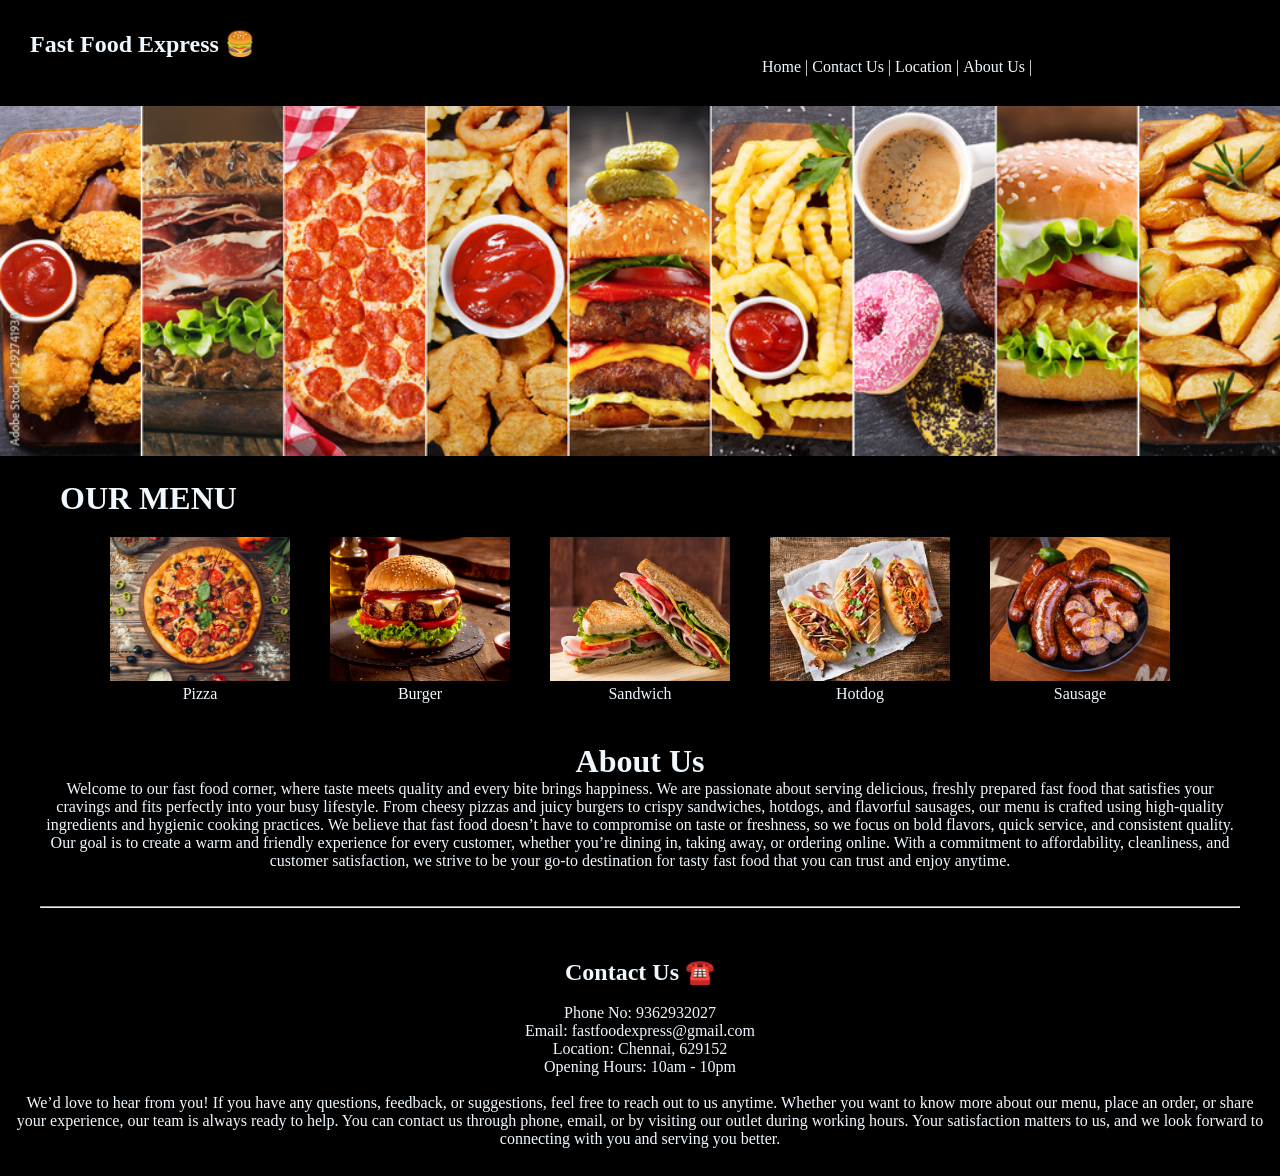
<file: index.html>
<!DOCTYPE html>
<html lang="en">
<head>
    <meta charset="UTF-8">
    <meta name="viewport" content="width=device-width, initial-scale=1.0">
    <title>Fast Food Express 🍔</title>
    <link rel="stylesheet" href="style.css">
</head>
<body>
    <div class="nav">
        <nav>
            <h1>Fast Food Express 🍔</h1>
            <ul>
                <a href="index.html"><li>Home |</li></a>
                <li>Contact Us |</li>
                <a href="https://maps.app.goo.gl/tnDFx5wjQfYwQe2E8"><li>Location |</li></a>
                <li>About Us |</li>
            </ul>
        </nav>
    </div>
    <div class="main">
        <img src="fast food image1.jpg" alt="">
    </div>
    <div class="menu">
         <h1 style="margin-left: 40px; padding: 10px;">OUR MENU</h1>
    </div>
    <div class="items">
        <div class="food">
            <a href="pizza.html">
                <img src="pizza image.avif" alt="Pizza">
            </a>
            <p>Pizza</p>
        </div>
        <div class="food">
           <a href="burger.html">
                <img src="burger-image.avif" alt="Burger">
            </a>
            <p>Burger</p>
        </div>
        <div class="food">
           <a href="sandwich.html">
                <img src="sandwich image.jpg" alt="Sandwich">
            </a>
            <p>Sandwich</p>
        </div>
        <div class="food">
            <a href="hotdog.html">
                <img src="hotdog image.jpg" alt="Hotdog">
            </a>
            <p>Hotdog</p>
        </div>
        <div class="food">
            <a href="sausage.html">
                <img src="hotdog image.webp" alt="Sausage">
            </a>
            <p>Sausage</p>
        </div>
    </div>
    <div class="about">
        <center>
        <h1>About Us</h1>
        <p>Welcome to our fast food corner, where taste meets quality and every bite brings happiness. We are passionate about serving delicious, freshly prepared fast food that satisfies your cravings and fits perfectly into your busy lifestyle. From cheesy pizzas and juicy burgers to crispy sandwiches, hotdogs, and flavorful sausages, our menu is crafted using high-quality ingredients and hygienic cooking practices. We believe that fast food doesn’t have to compromise on taste or freshness, so we focus on bold flavors, quick service, and consistent quality. Our goal is to create a warm and friendly experience for every customer, whether you’re dining in, taking away, or ordering online. With a commitment to affordability, cleanliness, and customer satisfaction, we strive to be your go-to destination for tasty fast food that you can trust and enjoy anytime.</p>
        <br><br>
        <hr>
        </center>
    </div>
    <div class="contact">
        <center>
            <h2>Contact Us ☎️</h2>
            <p> <br>Phone No: 9362932027</p>
            <p>Email: fastfoodexpress@gmail.com</p>
            <p>Location: Chennai, 629152</p>
            <p>Opening Hours: 10am - 10pm</p>
            <br>
            <p>We’d love to hear from you! If you have any questions, feedback, or suggestions, feel free to reach out to us anytime. Whether you want to know more about our menu, place an order, or share your experience, our team is always ready to help. You can contact us through phone, email, or by visiting our outlet during working hours. Your satisfaction matters to us, and we look forward to connecting with you and serving you better.</p>
            <br>
        </center>
    </div>
</body>
</html>
</file>
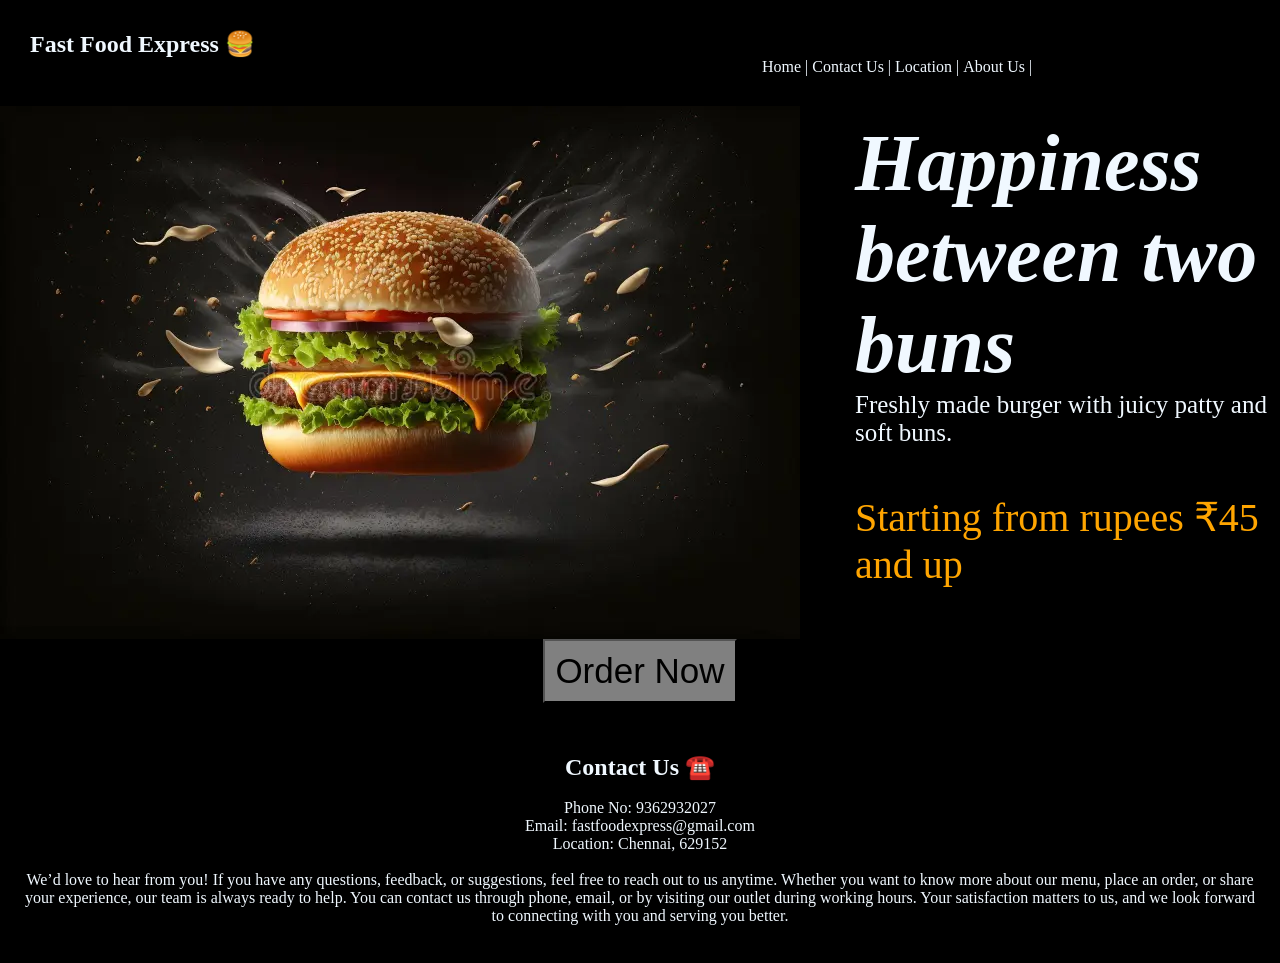
<file: burger.html>
<!DOCTYPE html>
<html lang="en">
<head>
    <meta charset="UTF-8">
    <meta name="viewport" content="width=device-width, initial-scale=1.0">
    <title>Fast Food Express</title>
    <link rel="stylesheet" href="menu.css">
</head>
<body>
    <div class="nav">
        <nav>
            <h1>Fast Food Express 🍔</h1>
            <ul>
                <a href="index.html"><li>Home |</li></a>
                <li>Contact Us |</li>
                <a href="https://maps.app.goo.gl/tnDFx5wjQfYwQe2E8"><li>Location |</li></a>
                <li>About Us |</li>
            </ul>
        </nav>
    </div>
    <div class="food">
        <img src="burger image 2.webp" alt="Burger" style="width: auto;">
        <div class="text">
            <h1 style="font-style: oblique;">Happiness between two buns</h1>
            <p style="font-size: 25px;">Freshly made burger with juicy patty and soft buns.</p>
            <br>
            <p style="color: orange;">Starting from rupees ₹45 and up</p>
        </div>
    </div>
    </div>
    <div class="button" style="text-align: center;">
        <a href="order.html">
            <button>Order Now</button>
        </a>
    </div>
    <div class="contact" style="margin: 20px;">
        <center>
            <h2>Contact Us ☎️</h2>
            <p> <br>Phone No: 9362932027</p>
            <p>Email: fastfoodexpress@gmail.com</p>
            <p>Location: Chennai, 629152</p>
            <br>
            <p>We’d love to hear from you! If you have any questions, feedback, or suggestions, feel free to reach out to us anytime. Whether you want to know more about our menu, place an order, or share your experience, our team is always ready to help. You can contact us through phone, email, or by visiting our outlet during working hours. Your satisfaction matters to us, and we look forward to connecting with you and serving you better.</p>
            <br>
    </div>
</body>
</html>
</file>
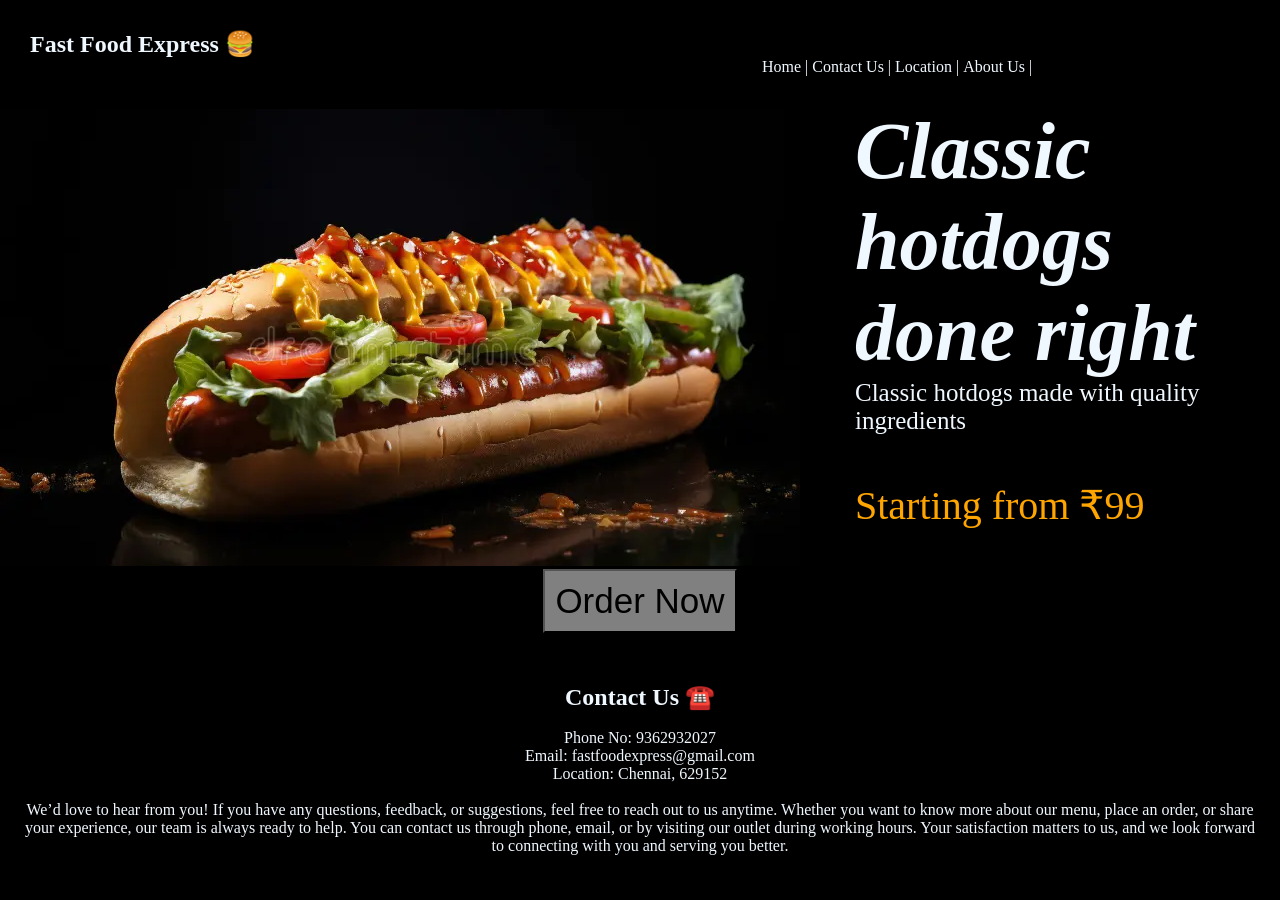
<file: hotdog.html>
<!DOCTYPE html>
<html lang="en">
<head>
    <meta charset="UTF-8">
    <meta name="viewport" content="width=device-width, initial-scale=1.0">
    <title>Fast Food Express</title>
    <link rel="stylesheet" href="menu.css">
</head>
<body>
    <div class="nav">
        <nav>
            <h1>Fast Food Express 🍔</h1>
            <ul>
                <a href="index.html"><li>Home |</li></a>
                <li>Contact Us |</li>
                <a href="https://maps.app.goo.gl/tnDFx5wjQfYwQe2E8"><li>Location |</li></a>
                <li>About Us |</li>
            </ul>
        </nav>
    </div>
    <div class="food">
        <img src="hotdog image2.webp" alt="Hotdog">
        <div class="text">
            <h1 style="font-style: oblique;">Classic hotdogs done right</h1>
            <p style="font-size: 25px;">Classic hotdogs made with quality ingredients</p>
            <br>
            <p style="color: orange;">Starting from ₹99</p>
        </div>
    </div>
    <div class="button" style="text-align: center;">
       <a href="order.html">
        <button>Order Now</button>
       </a>
    </div>
    <div class="contact" style="margin: 20px;">
        <center>
            <h2>Contact Us ☎️</h2>
            <p> <br>Phone No: 9362932027</p>
            <p>Email: fastfoodexpress@gmail.com</p>
            <p>Location: Chennai, 629152</p>
            <br>
            <p>We’d love to hear from you! If you have any questions, feedback, or suggestions, feel free to reach out to us anytime. Whether you want to know more about our menu, place an order, or share your experience, our team is always ready to help. You can contact us through phone, email, or by visiting our outlet during working hours. Your satisfaction matters to us, and we look forward to connecting with you and serving you better.</p>
            <br>
        </center>
    </div>
</body>
</html>
</file>
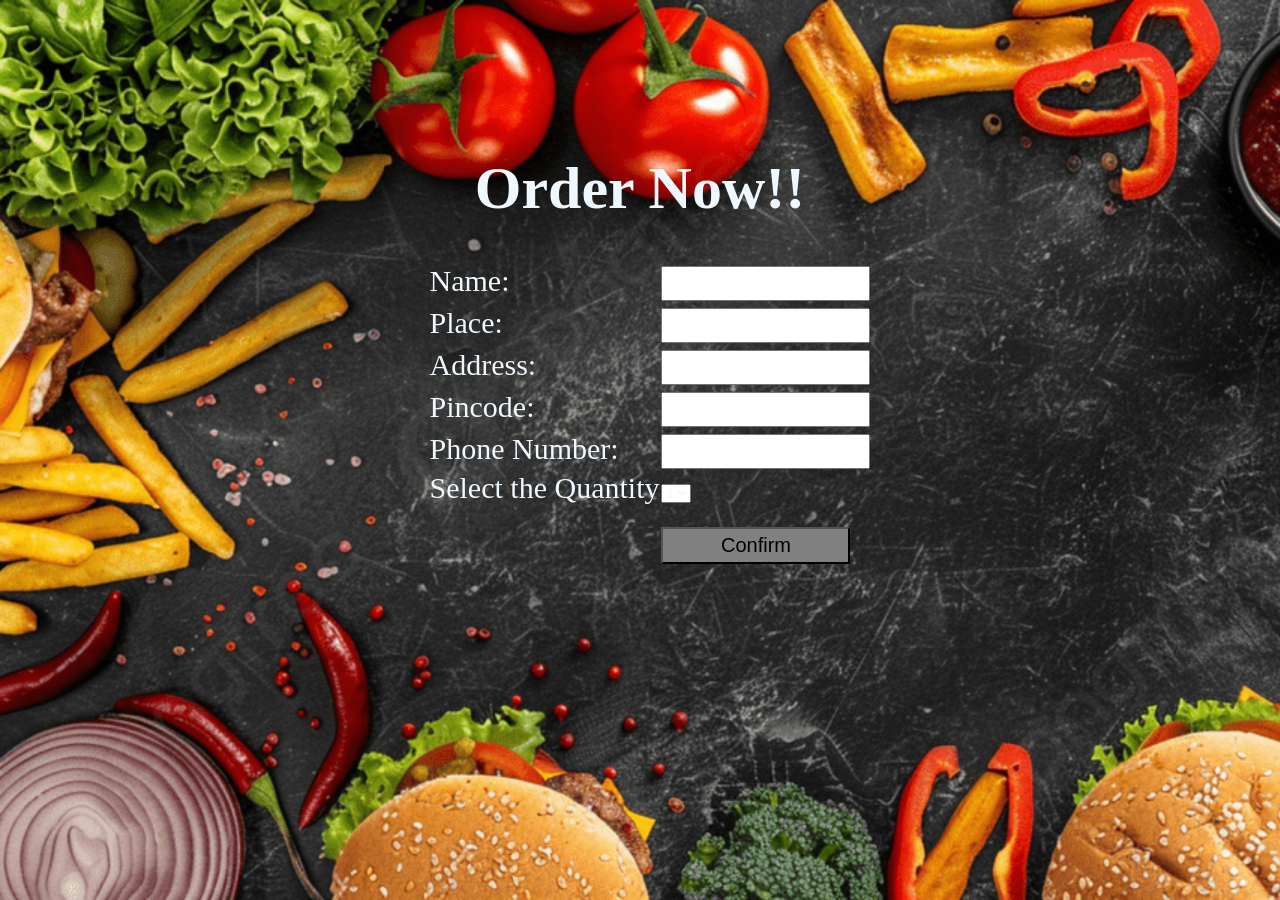
<file: order.html>
<!DOCTYPE html>
<html lang="en">
<head>
    <meta charset="UTF-8">
    <meta name="viewport" content="width=device-width, initial-scale=1.0">
    <title>Order</title>
    <link rel="stylesheet" href="order.css">
</head>
<body>
    <div class="main">
    <center>
        <div class="form">
        <h2 style="font-style: normal; font-size: 60px;">Order Now!!</h2>
        <br><br>
        <form>
            <table>
                <tr>
                    <td>Name: </td><td><input type="text"></td>
                </tr>
                <tr>
                    <td>Place:</td><td><input type="text"></td>
                </tr>
                <tr>
                    <td>Address:</td><td><input type="text"></td>
                </tr>
                <tr>
                    <td>Pincode:</td><td><input type="number"></td>
                </tr>
                <tr>
                    <td>Phone Number:</td><td><input type="number"></td>
                </tr>
                <tr>
                    <td>Select the Quantity</td>
                    <td><select>
                        <option>1</option>
                        <option>2</option>
                        <option>3</option>
                        <option>4</option>
                        <option>5</option>
                        <option>6</option>
                    </select></td>
                </tr>
                <tr>
                    <td></td><td><input type="submit" value="Confirm" style="cursor: pointer;"></td>
                </tr>
            </table>
        </form>
        </div>
        <br><br>
        <br>
        </div>
    </center>
</file>
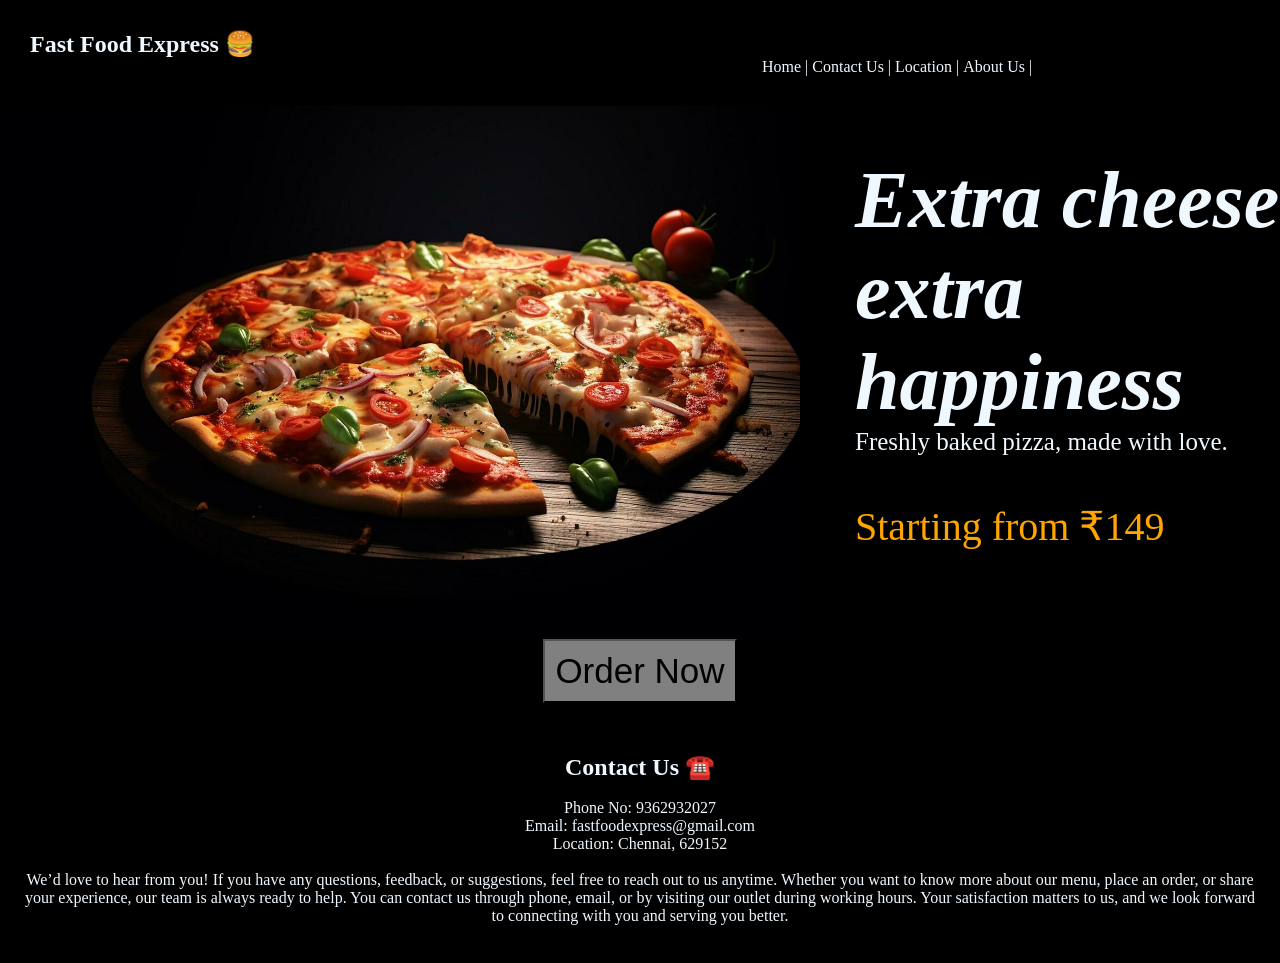
<file: pizza.html>
<!DOCTYPE html>
<html lang="en">
<head>
    <meta charset="UTF-8">
    <meta name="viewport" content="width=device-width, initial-scale=1.0">
    <title>Fast Food Express</title>
    <link rel="stylesheet" href="menu.css">
</head>
<body>
    <div class="nav">
        <nav>
            <h1>Fast Food Express 🍔</h1>
            <ul>
                <a href="index.html"><li>Home |</li></a>
                <li>Contact Us |</li>
                <a href="https://maps.app.goo.gl/tnDFx5wjQfYwQe2E8"><li>Location |</li></a>
                <li>About Us |</li>
            </ul>
        </nav>
    </div>
    <div class="food">
        <img src="pizza image2.jpg" alt="Pizza" style="width: 800px;">
        <div class="text">
            <h1 style="font-style: oblique;">Extra cheese extra happiness</h1>
            <p style="font-size: 25px;">Freshly baked pizza, made with love.</p>
            <br>
            <p style="color: orange;">Starting from ₹149</p>
        </div>
    </div>
    <div class="button" style="text-align: center;">
        <a href="order.html">
            <button>Order Now</button>
        </a>
    </div>
    <div class="contact" style="margin: 20px;">
        <center>
            <h2>Contact Us ☎️</h2>
            <p> <br>Phone No: 9362932027</p>
            <p>Email: fastfoodexpress@gmail.com</p>
            <p>Location: Chennai, 629152</p>
            <br>
            <p>We’d love to hear from you! If you have any questions, feedback, or suggestions, feel free to reach out to us anytime. Whether you want to know more about our menu, place an order, or share your experience, our team is always ready to help. You can contact us through phone, email, or by visiting our outlet during working hours. Your satisfaction matters to us, and we look forward to connecting with you and serving you better.</p>
            <br>
        </center>
    </div>
</body>
</html>
</file>
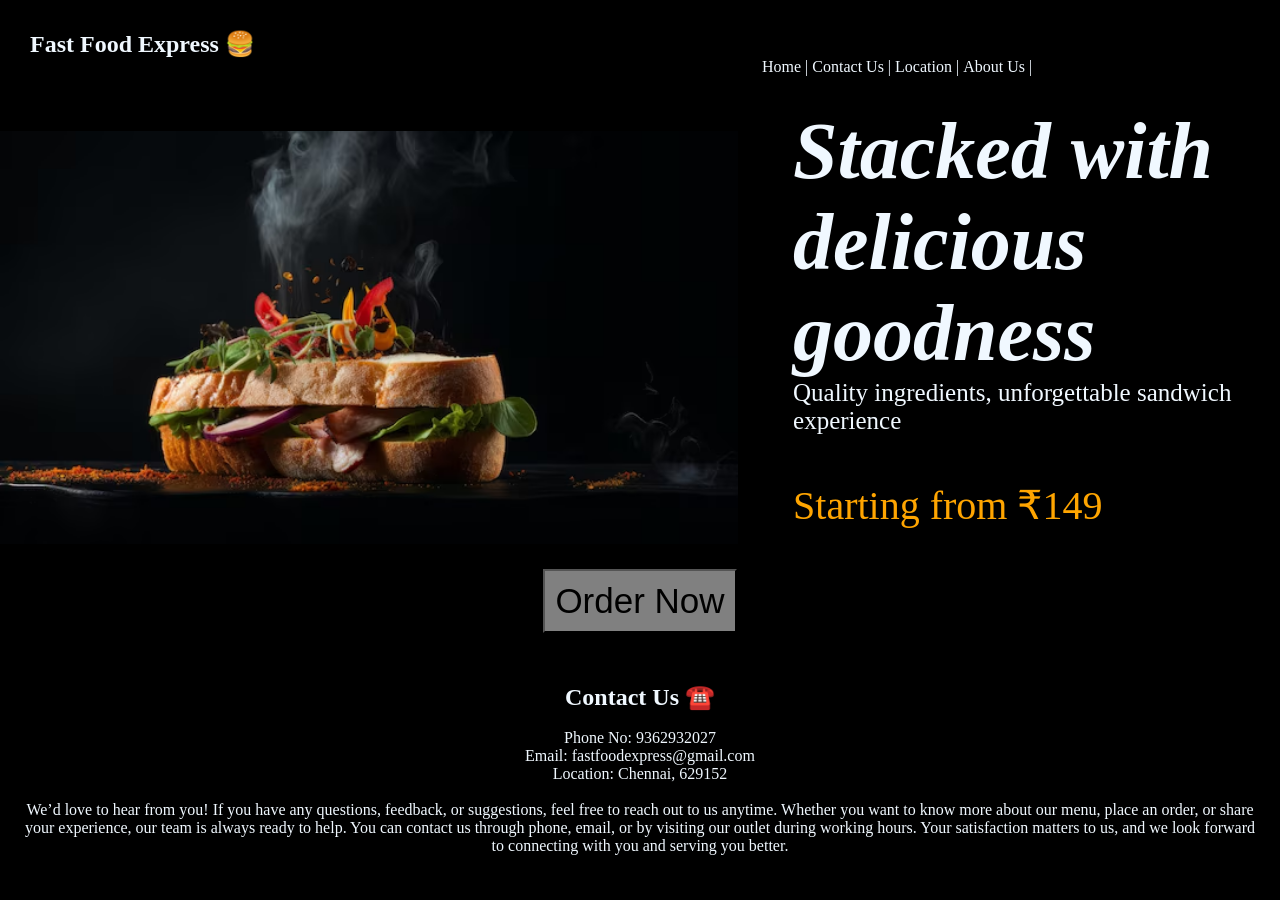
<file: sandwich.html>
<!DOCTYPE html>
<html lang="en">
<head>
    <meta charset="UTF-8">
    <meta name="viewport" content="width=device-width, initial-scale=1.0">
    <title>Fast Food Express</title>
    <link rel="stylesheet" href="menu.css">
</head>
<body>
    <div class="nav">
        <nav>
            <h1>Fast Food Express 🍔</h1>
            <ul>
                <a href="index.html"><li>Home |</li></a>
                <li>Contact Us |</li>
                <a href="https://maps.app.goo.gl/tnDFx5wjQfYwQe2E8"><li>Location |</li></a>
                <li>About Us |</li>
            </ul>
        </nav>
    </div>
    <div class="food">
        <img src="sandwich image2.avif" alt="Sandwich" style="width: 1600px;">
        <div class="text">
            <h1 style="font-style: oblique;">Stacked with delicious goodness</h1>
            <p style="font-size: 25px;">Quality ingredients, unforgettable sandwich experience</p>
            <br>
            <p style="color: orange;">Starting from ₹149</p>
        </div>
    </div>
    <div class="button" style="text-align: center;">
        <a href="order.html">
            <button>Order Now</button>
        </a>
    </div>
    <div class="contact" style="margin: 20px;">
        <center>
            <h2>Contact Us ☎️</h2>
            <p> <br>Phone No: 9362932027</p>
            <p>Email: fastfoodexpress@gmail.com</p>
            <p>Location: Chennai, 629152</p>
            <br>
            <p>We’d love to hear from you! If you have any questions, feedback, or suggestions, feel free to reach out to us anytime. Whether you want to know more about our menu, place an order, or share your experience, our team is always ready to help. You can contact us through phone, email, or by visiting our outlet during working hours. Your satisfaction matters to us, and we look forward to connecting with you and serving you better.</p>
            <br>
    </div>
</body>
</html>
</file>
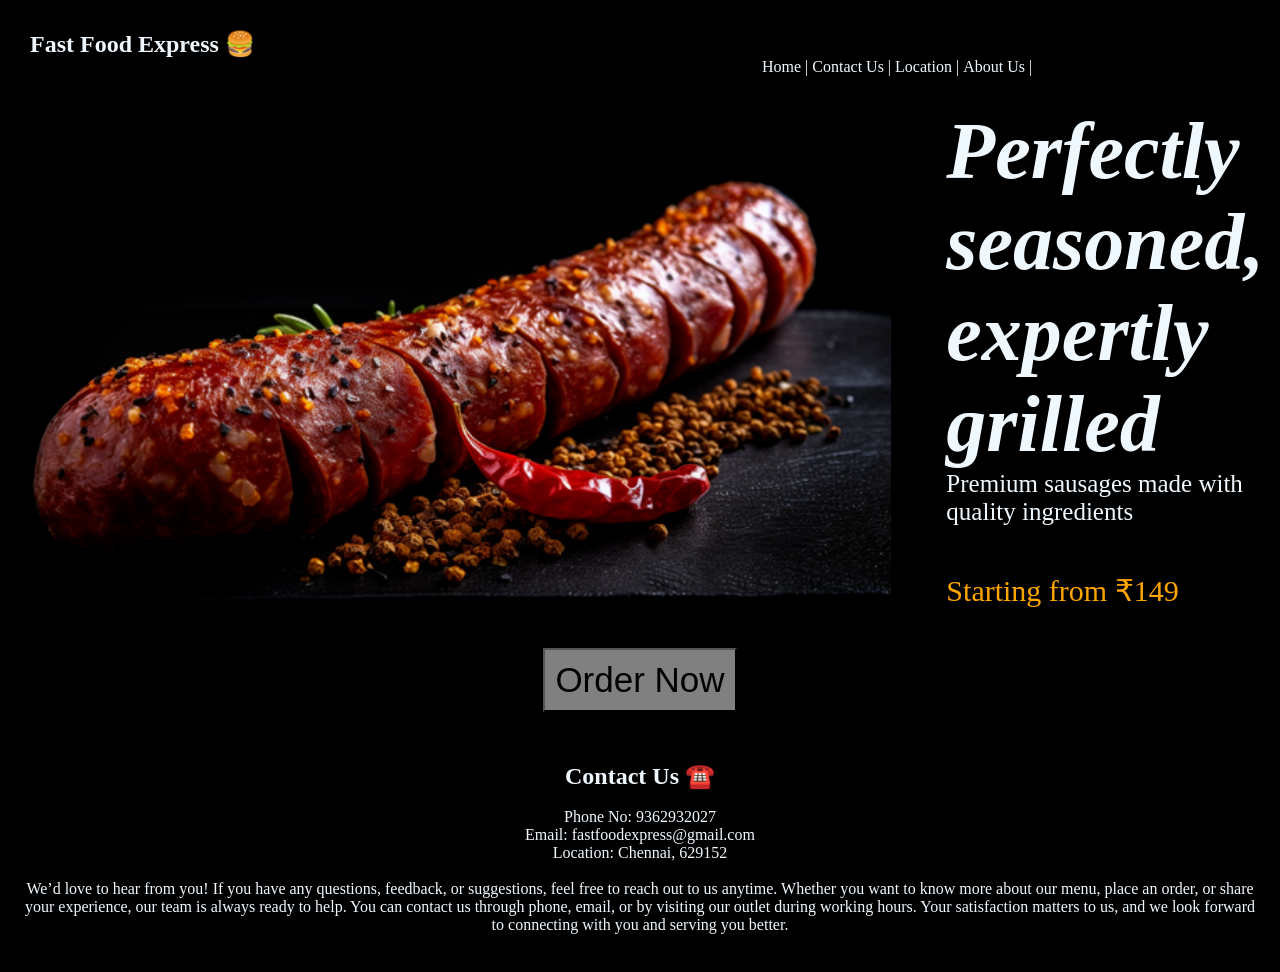
<file: sausage.html>
<!DOCTYPE html>
<html lang="en">
<head>
    <meta charset="UTF-8">
    <meta name="viewport" content="width=device-width, initial-scale=1.0">
    <title>Fast Food Express</title>
    <link rel="stylesheet" href="menu.css">
</head>
<body>
    <div class="nav">
        <nav>
            <h1>Fast Food Express 🍔</h1>
            <ul>
                <a href="index.html"><li>Home |</li></a>
                <li>Contact Us |</li>
                <a href="https://maps.app.goo.gl/tnDFx5wjQfYwQe2E8"><li>Location |</li></a>
                <li>About Us |</li>
            </ul>
        </nav>
    </div>
    <div class="food">
        <img src="sausage image2.png" alt="Sausage" style="height: 500px;">
        <div class="text">
            <h1 style="font-style: oblique;">Perfectly seasoned, expertly grilled</h1>
            <p style="font-size: 25px;">Premium sausages made with quality ingredients</p>
            <br>
            <p style="font-size:30px; color: orange;">Starting from  ₹149</p>
        </div>
    </div>
    <div class="button" style="text-align: center;">
        <a href="order.html">
            <button>Order Now</button>
        </a>
    </div>
    <div class="contact" style="margin: 20px;">
        <center>
            <h2>Contact Us ☎️</h2>
            <p> <br>Phone No: 9362932027</p>
            <p>Email: fastfoodexpress@gmail.com</p>
            <p>Location: Chennai, 629152</p>
            <br>
            <p>We’d love to hear from you! If you have any questions, feedback, or suggestions, feel free to reach out to us anytime. Whether you want to know more about our menu, place an order, or share your experience, our team is always ready to help. You can contact us through phone, email, or by visiting our outlet during working hours. Your satisfaction matters to us, and we look forward to connecting with you and serving you better.</p>
            <br>
        </center>
    </div>
</body>
</html>
</file>
<file: style.css>
*{
    margin: 0%;
    padding: 0%;
    background-color: #000000;
    color:aliceblue
}
.nav{
    background-color: hsl(0, 0%, 0%);
    color: aliceblue;
    padding: 30px;
}
ul,h1,li{
    display: inline-block;
}
ul{
    margin-left: 60%;
}
.menu{
    padding: 10px;
}
.items img{
    width: 180px;
    height: 144px;
    object-fit: cover;
}
.items{
    display: flex;
    gap: 40px;
    justify-content: center;
    text-align: center;
}
.main img{
    height: 350px;
    width: 100%;
}
ul{
    cursor: pointer;
}
li:hover{
    color: gray;
}
.food p:hover{
    color: gray;
    cursor: pointer;
}
.about{
    margin: 40px;
    background-color: #000000;
}
.contact{
    padding: 10px;
}
</file>
<file: menu.css>
*{
    margin: 0%;
    padding: 0%; 
    background-color: #000000;
    color:aliceblue
}
.nav{
    background-color: #000000;
    color: aliceblue;
    padding: 30px;
}
ul,h1,li{
    display: inline-block;
}
ul{
    margin-left: 60%;
}
.food{
    display: flex;
    align-items: center;
    gap: 30px;
}
.food img{
    width: 900px;
    margin-right: 25px;
}
.text{
    font-size: 40px;
    margin-bottom: 40px;
}
.button button{
    text-align: center;
    font-size: 35px;
    padding: 10px;
    margin-bottom: 30px;
    background-color: gray;
    color: #000000;
    
}
li:hover{
    color: gray;
}
</file>
<file: order.css>
*{
    margin: 0%;
    padding: 0%;
   
    color:aliceblue
}
input[type="submit"]{
    font-size: 20px;
    padding: 5px;
    margin-top: 20px;
    background-color: gray;
}
.main{
    background-image: url(menu.image.jpg);
    background-size: cover;
    height: 100vh;
    width: 100%;
}
.form{
    padding-top: 12%;
}
input{
    width: 100%;
    padding: 8px;
    color: black;
}
td{
    font-size: 30px;
}
</file>
